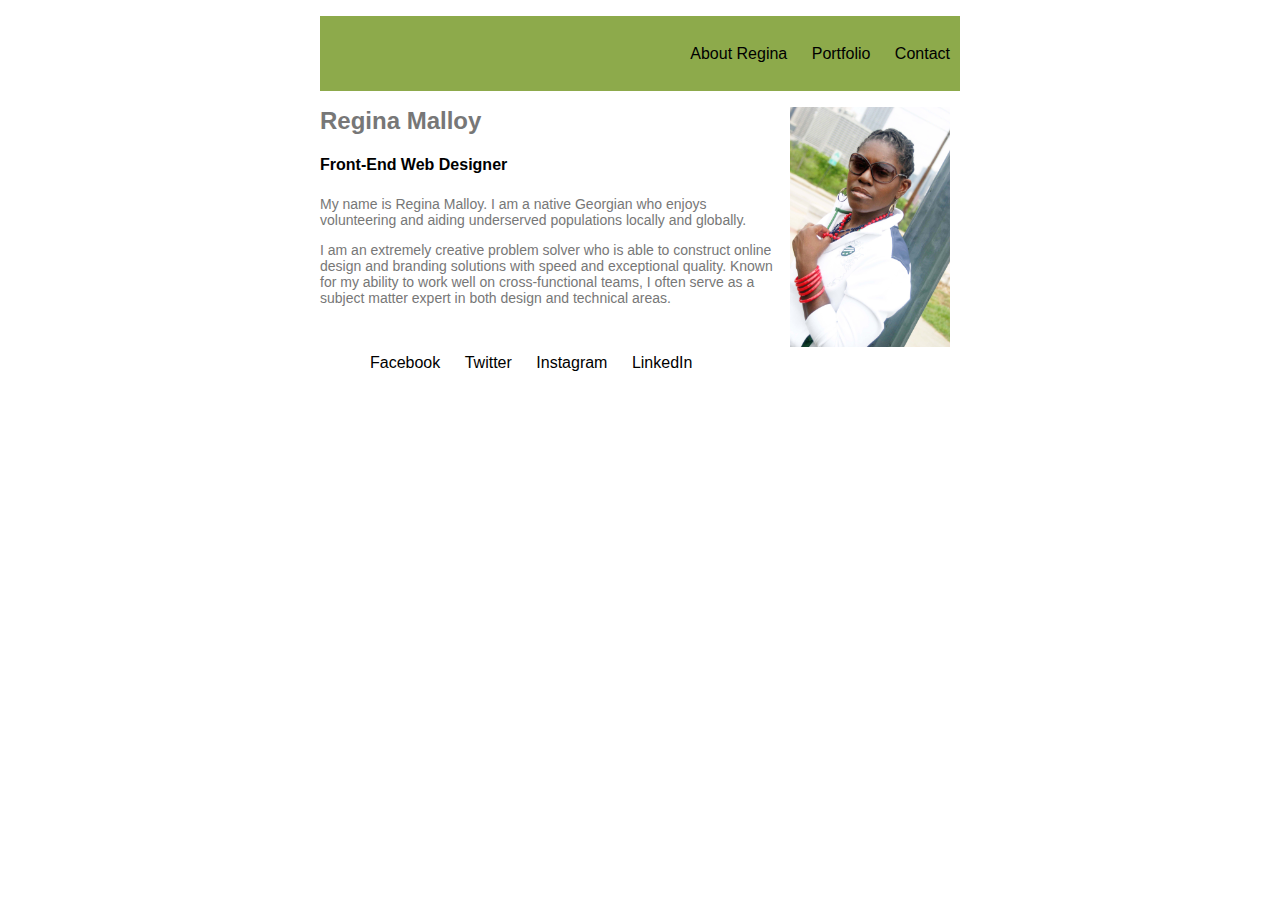
<file: index.html>
<!DOCTYPE html>
<html lang="en">
	<head>
		<meta charset="UTF-8">
		<title>Regina Malloy: About Me</title>
		<link rel="stylesheet" type="text/css" href="css/style.css">
		<link rel="icon" type="image/png" href="http://reginamalloy.com/wp-content/uploads/2016/05/logo-pic.png">
	</head>

	<body>
		<div class="right color">
			<ul>
				<li><a href="#">About Regina</a></li>
				<li><a href="./portfolio.html">Portfolio</a></li>
				<li><a href="mailto:ginabean919@gmail.com">Contact</a>

			</ul>
		</div>

		<div >
			<img src="./images/profile.JPG" alt"Regina Malloy, front end web designer designer" class="profile">
			
			<h1>Regina Malloy</h1>
			<h4>Front-End Web Designer</h4>

				<p>My name is Regina Malloy. I am a native Georgian who enjoys volunteering and aiding underserved populations locally and globally.</p>

				<p>I am an extremely creative problem solver who is able to construct online design and branding solutions with speed and exceptional quality. Known for my ability to work well on cross-functional teams, I often serve as a subject matter expert in both design and technical areas. </p>
				<br />

			<ul>
				<li class="style"><a href="https://www.facebook.com/reginamalloy" target="_blank">Facebook</a></li>
				<li class="style"><a href="http://www.twitter.com/ReginaMalloy" target="_blank">Twitter</a></li>
				<li class="style"><a href="https://www.instagram.com/ms.regenius/" target="_blank">Instagram</a></lI>
				<li class="style"><a href="https://www.linkedin.com/in/reginamalloy/" target="_blank">LinkedIn</a></li>
			</ul>
		</div>
			
		
		</body>
	</html>
</file>
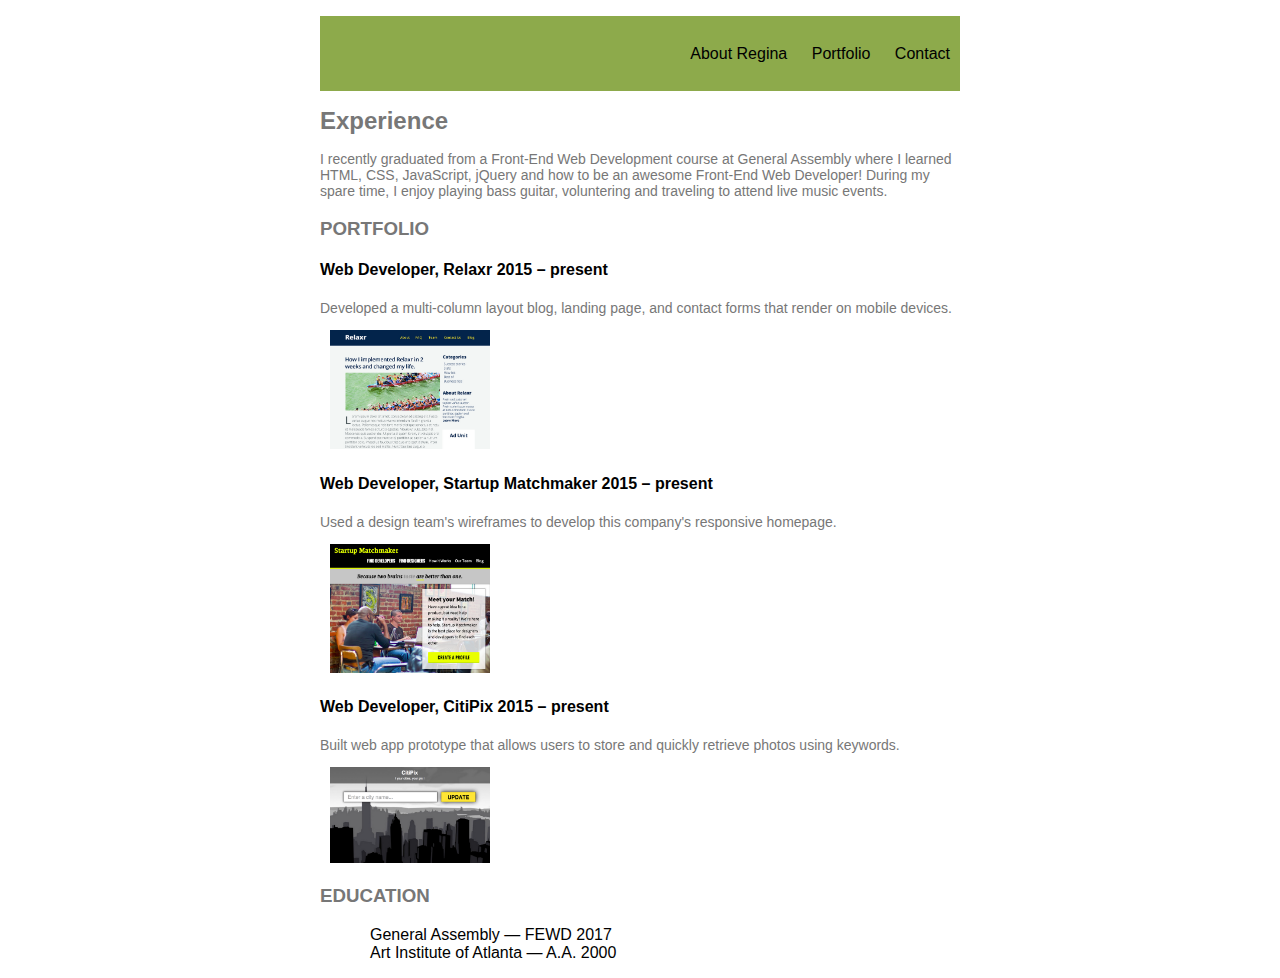
<file: portfolio.html>
<!DOCTYPE html>
<html lang="en">
	<head>
		<meta charset="UTF-8">
		<title>Regina Malloy: My Portfolio</title>
		<link rel="stylesheet" type="text/css" href="css/style.css">
				<link rel="icon" type="image/png" href="http://reginamalloy.com/wp-content/uploads/2016/05/logo-pic.png">
	</head>

	<body>
		<div class="right color">
			<ul>
				<li><a href="./index.html">About Regina</a></li>
				<li><a href="#">Portfolio</a></li>
				<li><a href="mailto:ginabean919@gmail.com">Contact</a>
			</ul>
		</div>

			<h1>Experience</h1>
							
			<p>I recently graduated from a Front-End Web Development course at General
			Assembly where I learned HTML, CSS, JavaScript, jQuery and how to be an awesome Front-End Web Developer! During my spare time, I enjoy playing bass guitar, voluntering and traveling to attend live music events.</p>
					
			<h3>PORTFOLIO</h3>
				
		<div>	
			<h4>Web Developer, Relaxr 2015 – present</h4>
			<p>Developed a multi-column layout blog, landing page, and contact forms that render on mobile devices.</p>

				<img src="./images/relaxr_deliverable.png" class="portfolio" alt="Relaxr screenshot">
		</div>
		<div>
			<h4>Web Developer, Startup Matchmaker 2015 – present</h4>
			<p>Used a design team's wireframes to develop this company's responsive homepage.</p>
		

				<img src="./images/startup_matchmaker_deliverable.png" class="portfolio" alt="startup matchmaker screenshot">
		</div>
		<div>

			<h4>Web Developer, CitiPix 2015 – present</h4>
			<p>Built web app prototype that allows users to store and quickly retrieve photos using keywords.</p>

				<img src="./images/citipix_deliverable.png" class="portfolio" alt="CitiPix screenshot">
		</div>

			<h3>EDUCATION</h3>
			<ul>	
						<li class="edu">General Assembly — FEWD 2017</li>
						<li class="edu">Art Institute of Atlanta — A.A. 2000</li>
			</ul>
	</body>
</html>
</file>
<file: css/style.css>
* {
	font-family: "Open-sans", Helvetica, sans-serif;
}

body {
	max-width: 50%;
	margin: auto;
}

li {
      display: inline;
      padding: 0px 10px 0px 10px;
    }

/* formating profile images */
.profile {
	float: right;
	height: 25%;
	width: 25%;
	padding: 0px 10px 0px 10px;
}

/* formating portfolio images */
.portfolio {
	height: 25%;
	width: 25%;
	padding: 0px 10px 0px 10px;
}

h1 {
	font-size: 24px;
	color: #777777;
}

h3 {
	color: #777777;
}

/* default body copy */
p {
	
	font-size: 14px;
	color: #777777;
}

/* right aligning text */
.right{
	text-align: right;
}

/* centering any text */
.center {
	text-align: center;
}

/* removing underline from list links */
li a {
	text-decoration: none;
}

/* formating job titles */
.job {
	text-decoration-style: underline;
}

/* format education list items*/
.edu {
	display: block;
}

/* menu background color */
.color {
	background-color: #8daa4b;
	line-height: 75px;
}

/* unvisited link */
.exp {
    width: auto;
    height: 300px;
    border: 1px solid blue;
    box-sizing: border-box;
}

/* unvisited link */
a:link {
    color: #000000;
}

/* visited link */
a:visited {
    color: #333333;
}

/* mouse over link */
a:hover {
    color: #000000;
    text-decoration: underline;
}

/* selected link */
a:active {
    color: #000000;
}
</file>
